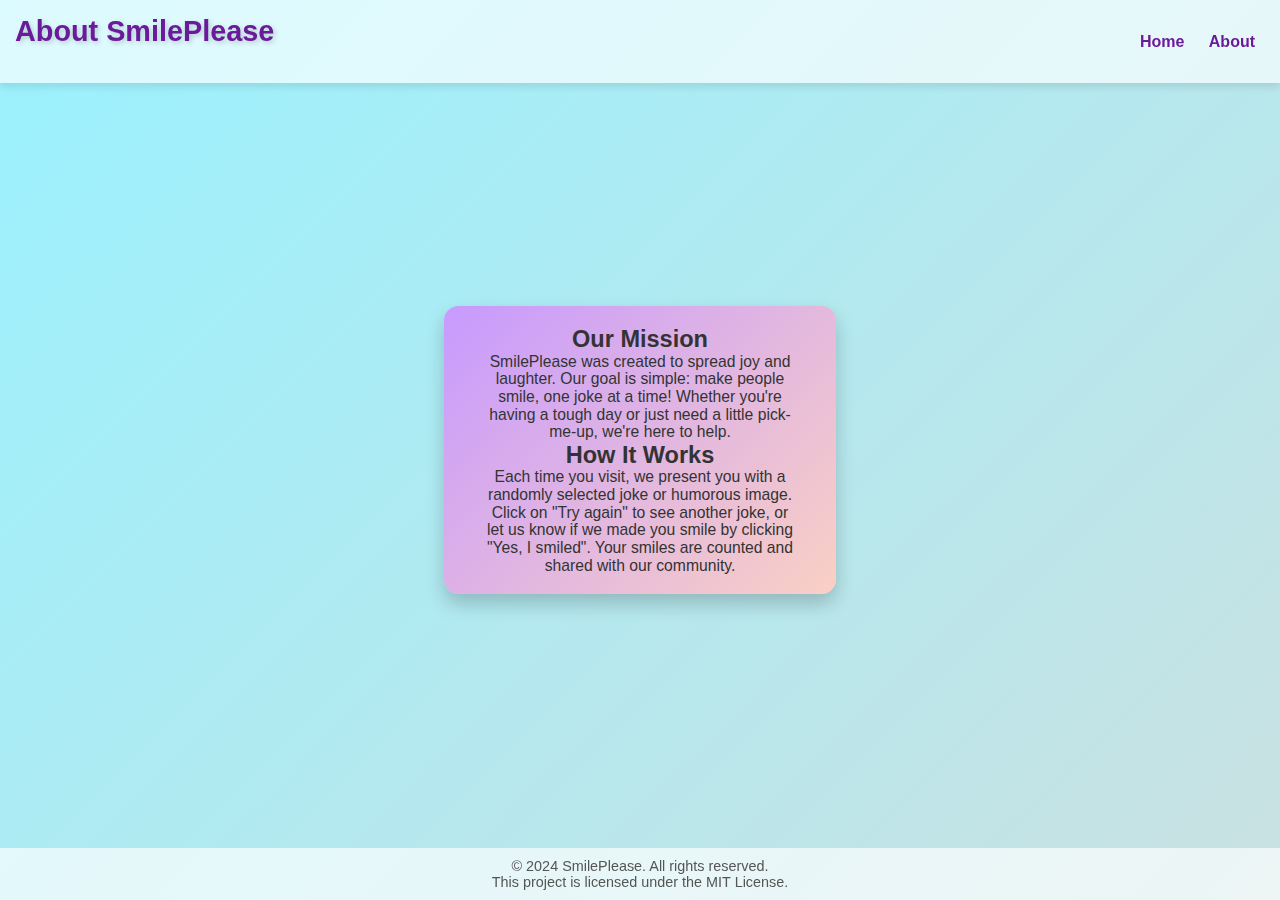
<file: about.html>
<!DOCTYPE html>
<html lang="en">
<head>
    <meta charset="UTF-8">
    <meta name="viewport" content="width=device-width, initial-scale=1.0">
    <title>About - SmilePlease</title>
    <link rel="stylesheet" href="styles.css">
</head>
<body>
    <!-- Title Bar -->
    <header class="title-bar">
        <h1>About SmilePlease</h1>
        <nav>
            <a href="index.html">Home</a>
            <a href="about.html">About</a>
        </nav>
    </header>

    <div class="container">
        <h2>Our Mission</h2>
        <p>SmilePlease was created to spread joy and laughter. Our goal is simple: make people smile, one joke at a time! Whether you're having a tough day or just need a little pick-me-up, we're here to help.</p>
        
        <h2>How It Works</h2>
        <p>Each time you visit, we present you with a randomly selected joke or humorous image. Click on "Try again" to see another joke, or let us know if we made you smile by clicking "Yes, I smiled". Your smiles are counted and shared with our community.</p>
    </div>

    <!-- Footer with Licensing Information -->
    <footer>
        <p>&copy; 2024 SmilePlease. All rights reserved.</p>
        <p>This project is licensed under the MIT License.</p>
    </footer>
</body>
</html>
</file>
<file: styles.css>
/* Reset and Base Styles */
* {
  box-sizing: border-box;
  margin: 0;
  padding: 0;
}

body {
  font-family: Arial, sans-serif;
  background: linear-gradient(135deg, #9af2ff 0%, #fad0c4 100%);
  background-size: 200% 200%;
  animation: backgroundAnimation 15s ease infinite;
  color: #333;
  display: flex;
  flex-direction: column;
  align-items: center;
  justify-content: center;
  min-height: 100vh;
  text-align: center;
  padding: 10px;
}

/* Title Bar Styling */
.title-bar {
  width: 100%;
  padding: 15px;
  background-color: #ffffffa8;
  display: flex;
  justify-content: space-between;
  align-items: center;
  box-shadow: 0 4px 8px rgba(0, 0, 0, 0.1);
  position: fixed;
  top: 0;
  left: 0;
  z-index: 1000;
}

/* Video Element Styling */
#webcamVideo {
  width: 100%;         /* Makes the video element scale according to its parent container */
  height: auto;        /* Maintains the aspect ratio */
  max-width: 100%;     /* Ensures it does not exceed the container width */
  max-height: 100%;    /* Ensures it does not exceed the container height */
  border-radius: 10px; /* Adds rounded corners */
  display: block;      /* Ensures it is treated as a block-level element */
  margin: 0 auto;      /* Centers the video if needed */
}

/* Ensure responsiveness for various screen sizes */
@media (max-width: 768px) {
  #webcamVideo {
    max-width: 90%; /* Limits max width to 90% of the container */
    height: auto;   /* Adjusts height proportionally */
  }
}

@media (max-width: 480px) {
  #webcamVideo {
    max-width: 85%; /* Limits max width to 85% on smaller screens */
    height: auto;   /* Adjusts height proportionally */
  }
}

.title-bar h1 {
  font-size: 1.8em;
  color: #6a1b9a;
}

.title-bar nav a {
  margin: 0 10px;
  text-decoration: none;
  color: #6a1b9a;
  font-weight: bold;
}

.title-bar nav a:hover {
  color: #333;
}

/* Adding a shadow and rounded corners to create a 3D effect */
.container {
  background: linear-gradient(135deg, #c79aff 0%, #fad0c4 100%);
  border-radius: 15px;
  padding: 20px 40px;
  box-shadow: 0px 10px 20px rgba(0, 0, 0, 0.2);
  max-width: 90%;
  width: 400px; /* Adjust for smaller or larger container */
  margin: 20px;
  transform: scale(0.98); /* Slightly scaled down for 3D effect */
  transition: transform 0.3s ease;
}

/* Adding hover effect for further 3D feel */
.container:hover {
  transform: scale(1); /* Grows slightly when hovered */
}

/* Background Animation */
@keyframes backgroundAnimation {
  0% { background-position: 0% 50%; }
  50% { background-position: 100% 50%; }
  100% { background-position: 0% 50%; }
}

/* Heading Styles */
h1 {
  font-size: 2rem;
  margin-bottom: 20px;
  color: #fff;
  text-shadow: 2px 2px 5px rgba(0, 0, 0, 0.2);
}

/* Quote Section */
#quote {
  font-size: 1.2rem;
  font-style: italic;
  margin-bottom: 20px;
  color: #fff;
  padding: 10px;
  background: rgba(0, 0, 0, 0.3);
  border-radius: 8px;
}

/* Joke Section */
#jokes {
  margin-top: 20px;
  display: flex;
  flex-direction: column;
  gap: 15px;
  max-width: 600px;
}

/* Button Styles */
button {
  padding: 12px 20px;
  font-size: 1rem;
  color: #fff;
  background-color: #ff6f61;
  border: none;
  border-radius: 8px;
  cursor: pointer;
  transition: transform 0.2s ease;
  margin: 5px;
}

button:hover {
  transform: scale(1.05);
  background-color: #ff8b73;
}

button:active {
  transform: scale(0.95);
}

/* Responsive Layouts */
@media (max-width: 768px) {
  h1 {
    font-size: 1.8rem;
  }
  
  #quote {
    font-size: 1rem;
  }
  
  #jokes {
    font-size: 0.9rem;
  }
  
  button {
    padding: 10px 15px;
    font-size: 0.9rem;
  }
}

@media (max-width: 480px) {
  h1 {
    font-size: 1.6rem;
  }
  
  #quote {
    font-size: 0.9rem;
  }
  
  #jokes {
    font-size: 0.8rem;
  }
  
  button {
    padding: 8px 12px;
    font-size: 0.8rem;
  }
}

/* Footer Styling */
footer {
  margin-top: 20px;
  padding: 10px;
  background-color: #ffffffa8;
  width: 100%;
  text-align: center;
  font-size: 0.9em;
  color: #555;
  position: fixed;
  bottom: 0;
  left: 0;
}

/* Progress Bar Styling */
progress {
  width: 100%;
  height: 30px;
  margin: 20px 0;
  border-radius: 10px;
  background: #e0e0e0;
  appearance: none; /* Remove default styles */
}

progress::-webkit-progress-bar {
  background-color: #e0e0e0;
  border-radius: 10px;
}

progress::-webkit-progress-value {
  background-color: #4caf50;
  border-radius: 10px;
}

progress::-moz-progress-bar {
  background-color: #4caf50;
  border-radius: 10px;
}
.large-smile {
  font-size: 3rem; /* Adjust size as needed */
  display: inline-block;
}
</file>
